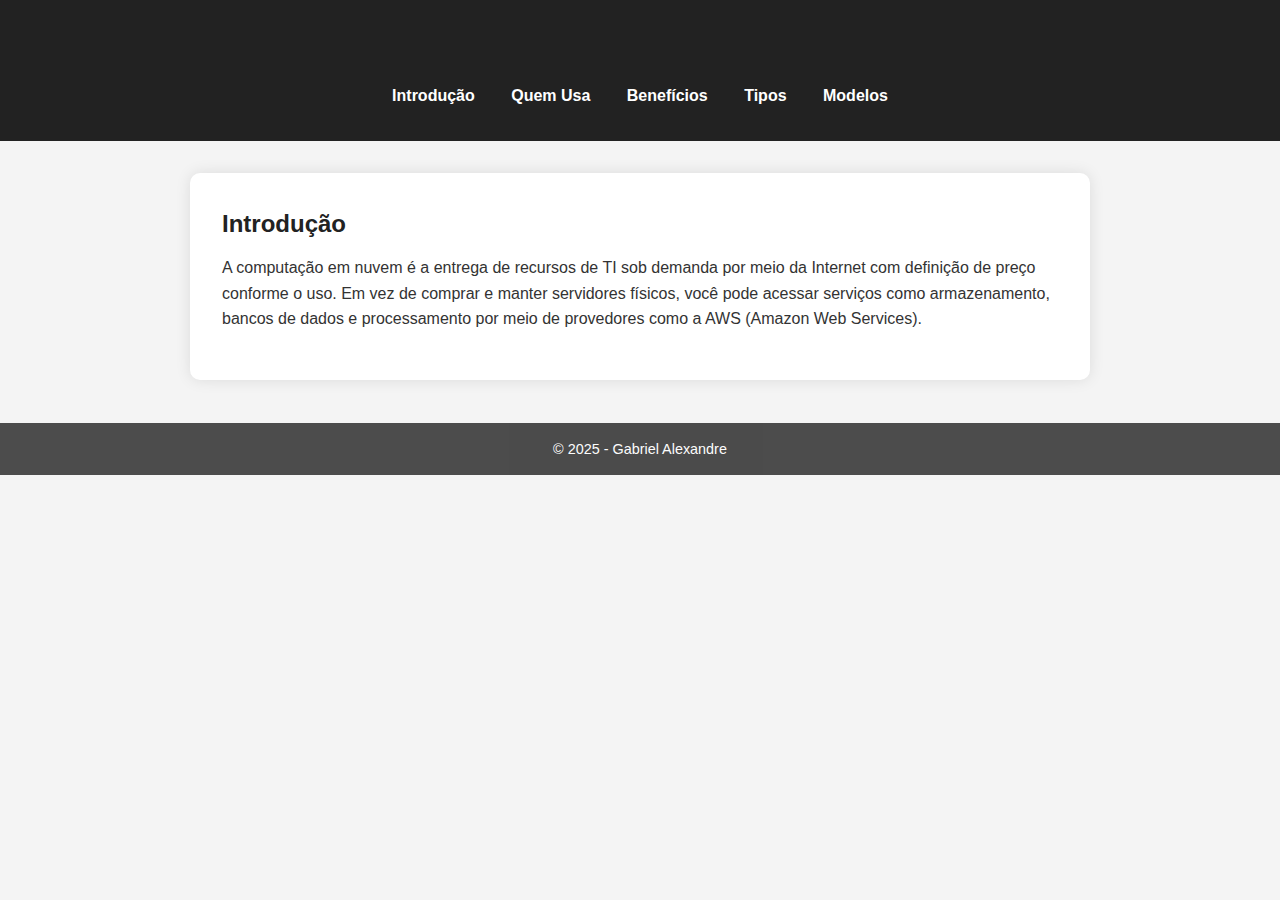
<file: Index.html>
<!DOCTYPE html>
<html lang="pt-BR">
<head>
    <meta charset="UTF-8">
    <title>Computação em Nuvem - Introdução</title>
    <link rel="stylesheet" href="./Assets/CSS/style.css">
</head>
<body>
    <header>
        <h1>Computação em Nuvem</h1>
        <nav>
            <a href="./Index.html">Introdução</a>
            <a href="./Assets/Pages/Quem-usa.html">Quem Usa</a>
            <a href="./Assets/Pages/Beneficios.html">Benefícios</a>
            <a href="./Assets/Pages/Tipos.html">Tipos</a>
            <a href="./Assets/Pages/Modelos.html">Modelos</a>
        </nav>
    </header>
    <main>
        <h2>Introdução</h2>
        <p>
            A computação em nuvem é a entrega de recursos de TI sob demanda por meio da Internet com definição de preço conforme o uso.
            Em vez de comprar e manter servidores físicos, você pode acessar serviços como armazenamento, bancos de dados e processamento por meio de provedores como a AWS (Amazon Web Services).
        </p>
    </main>
    <footer>&copy; 2025 - Gabriel Alexandre</footer>
</body>
</html>
</file>
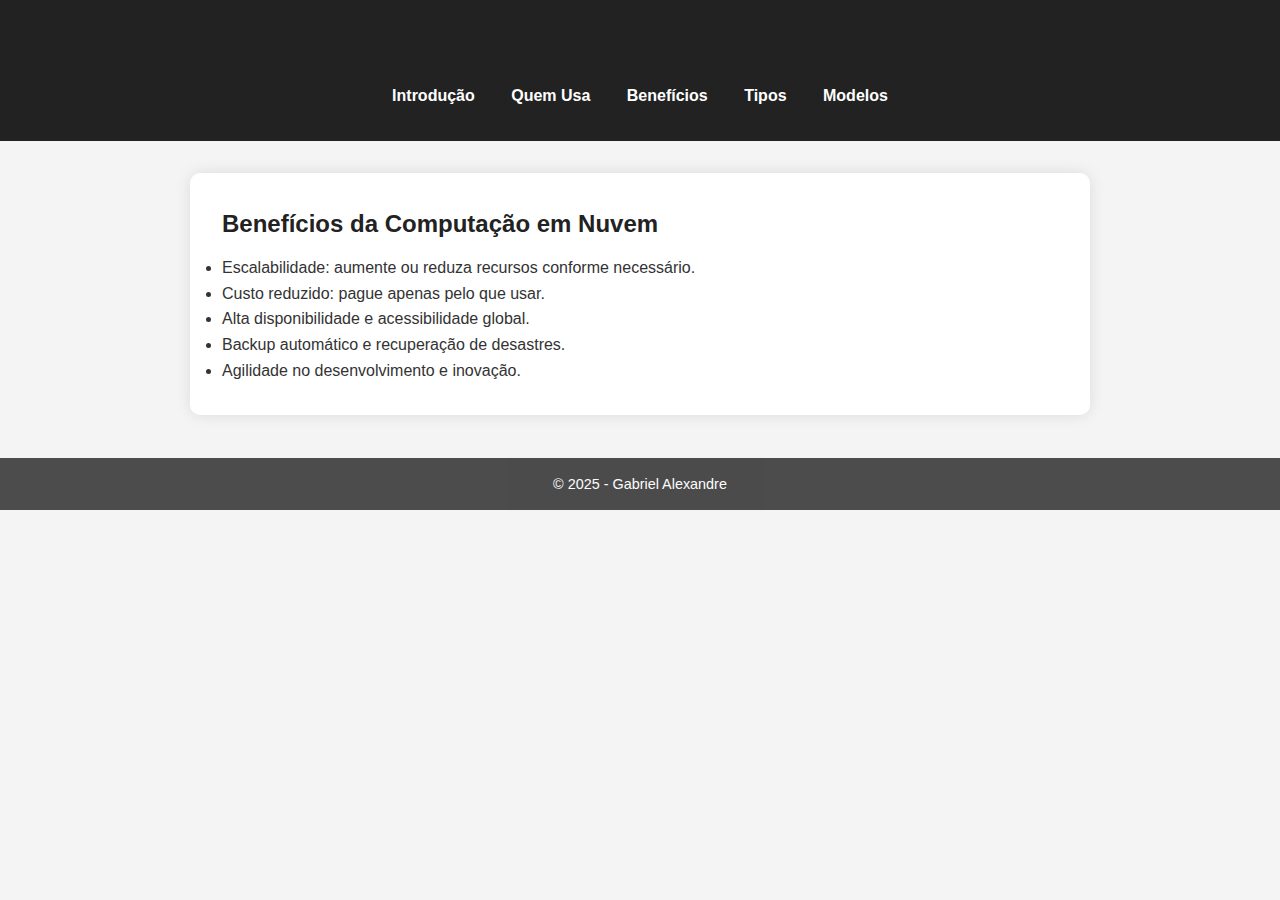
<file: Assets/Pages/Beneficios.html>
<!DOCTYPE html>
<html lang="pt-BR">
<head>
    <meta charset="UTF-8">
    <title>Benefícios - Computação em Nuvem</title>
 <link rel="stylesheet" href="./../CSS/style.css">
</head>
<body>
    <header>
        <h1>Computação em Nuvem</h1>
          <nav>
            <a href="./../../Index.html">Introdução</a>
            <a href="Quem-usa.html">Quem Usa</a>
            <a href="Beneficios.html">Benefícios</a>
            <a href="Tipos.html">Tipos</a>
            <a href="Modelos.html">Modelos</a>
        </nav>
    </header>
    <main>
        <h2>Benefícios da Computação em Nuvem</h2>
        <ul>
            <li>Escalabilidade: aumente ou reduza recursos conforme necessário.</li>
            <li>Custo reduzido: pague apenas pelo que usar.</li>
            <li>Alta disponibilidade e acessibilidade global.</li>
            <li>Backup automático e recuperação de desastres.</li>
            <li>Agilidade no desenvolvimento e inovação.</li>
        </ul>
    </main>
    <footer>&copy; 2025 - Gabriel Alexandre</footer>
</body>
</html>
</file>
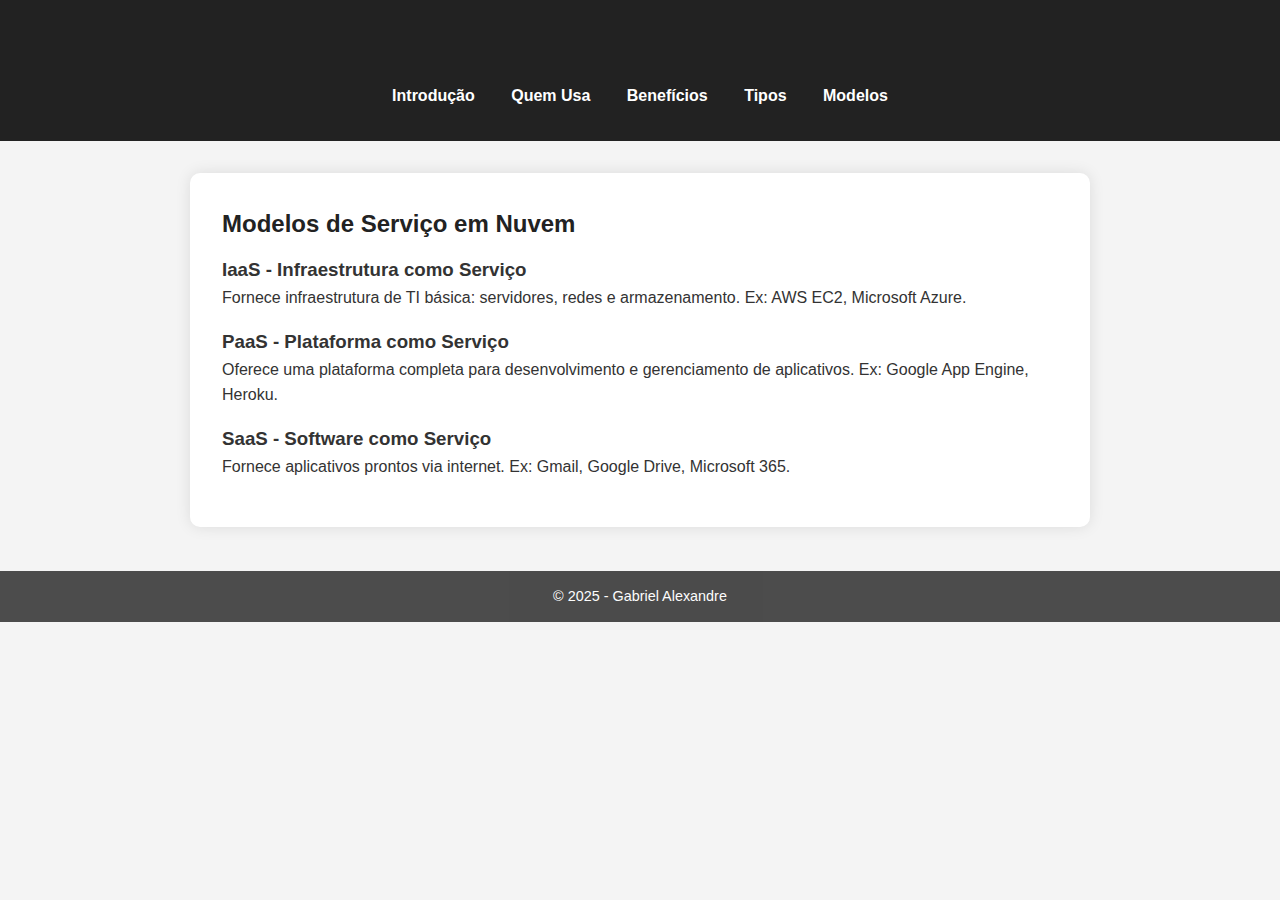
<file: Assets/Pages/Modelos.html>
<!DOCTYPE html>
<html lang="pt-BR">
<head>
    <meta charset="UTF-8">
    <title>Modelos - Computação em Nuvem</title>
    <link rel="stylesheet" href="./../CSS/style.css">
</head>
<body>
    <header>
        <h1>Computação em Nuvem</h1>
         <nav>
            <a href="./../../Index.html">Introdução</a>
            <a href="Quem-usa.html">Quem Usa</a>
            <a href="Beneficios.html">Benefícios</a>
            <a href="Tipos.html">Tipos</a>
            <a href="Modelos.html">Modelos</a>
        </nav>
    </header>
    <main>
        <h2>Modelos de Serviço em Nuvem</h2>
        <h3>IaaS - Infraestrutura como Serviço</h3>
        <p>Fornece infraestrutura de TI básica: servidores, redes e armazenamento. Ex: AWS EC2, Microsoft Azure.</p>
        <h3>PaaS - Plataforma como Serviço</h3>
        <p>Oferece uma plataforma completa para desenvolvimento e gerenciamento de aplicativos. Ex: Google App Engine, Heroku.</p>
        <h3>SaaS - Software como Serviço</h3>
        <p>Fornece aplicativos prontos via internet. Ex: Gmail, Google Drive, Microsoft 365.</p>
    </main>
    <footer>&copy; 2025 - Gabriel Alexandre</footer>
</body>
</html>
</file>
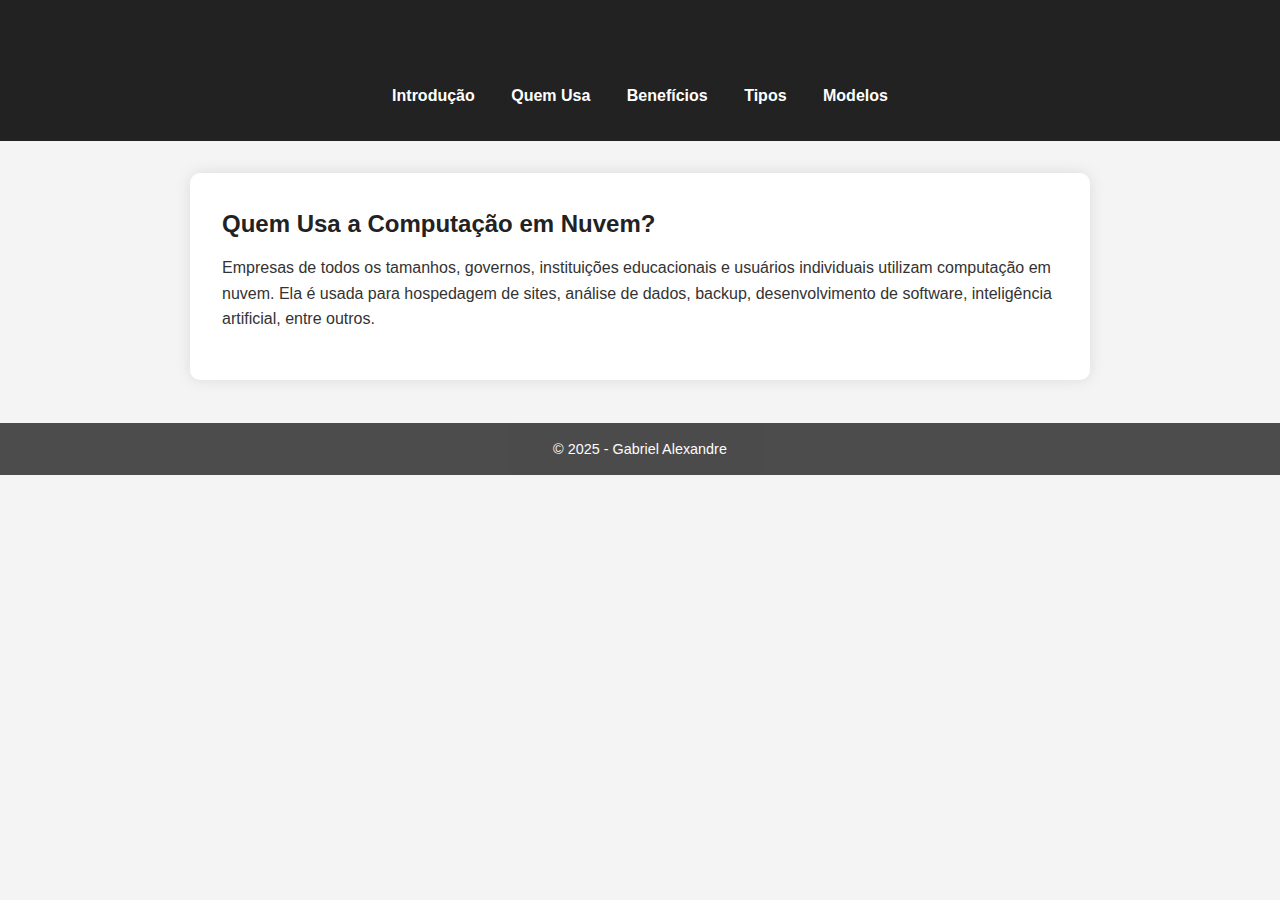
<file: Assets/Pages/Quem-usa.html>
<!DOCTYPE html>
<html lang="pt-BR">
<head>
    <meta charset="UTF-8">
    <title>Quem Usa - Computação em Nuvem</title>
   <link rel="stylesheet" href="./../CSS/style.css">
</head>
<body>
    <header>
        <h1>Computação em Nuvem</h1>
       <nav>
            <a href="./../../Index.html">Introdução</a>
            <a href="Quem-usa.html">Quem Usa</a>
            <a href="Beneficios.html">Benefícios</a>
            <a href="Tipos.html">Tipos</a>
            <a href="Modelos.html">Modelos</a>
        </nav>
    </header>
    <main>
        <h2>Quem Usa a Computação em Nuvem?</h2>
        <p>
            Empresas de todos os tamanhos, governos, instituições educacionais e usuários individuais utilizam computação em nuvem.
            Ela é usada para hospedagem de sites, análise de dados, backup, desenvolvimento de software, inteligência artificial, entre outros.
        </p>
    </main>
    <footer>&copy; 2025 - Gabriel Alexandre</footer>
</body>
</html>
</file>
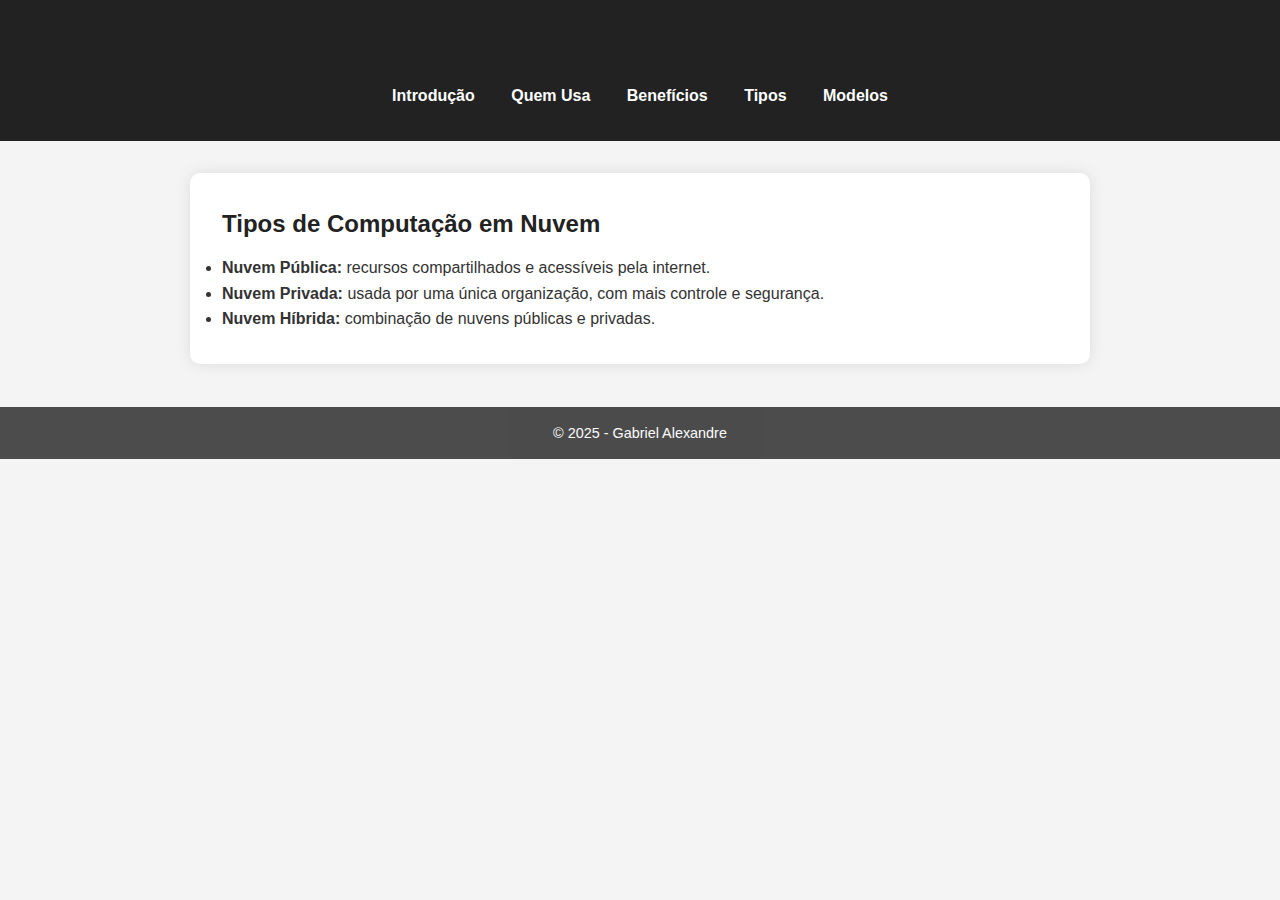
<file: Assets/Pages/Tipos.html>
<!DOCTYPE html>
<html lang="pt-BR">
<head>
    <meta charset="UTF-8">
    <title>Tipos - Computação em Nuvem</title>
   <link rel="stylesheet" href="./../CSS/style.css">
</head>
<body>
    <header>
        <h1>Computação em Nuvem</h1>
        <nav>
            <a href="./../../Index.html">Introdução</a>
            <a href="Quem-usa.html">Quem Usa</a>
            <a href="Beneficios.html">Benefícios</a>
            <a href="Tipos.html">Tipos</a>
            <a href="Modelos.html">Modelos</a>
        </nav>
    </header>
    <main>
        <h2>Tipos de Computação em Nuvem</h2>
        <ul>
            <li><strong>Nuvem Pública:</strong> recursos compartilhados e acessíveis pela internet.</li>
            <li><strong>Nuvem Privada:</strong> usada por uma única organização, com mais controle e segurança.</li>
            <li><strong>Nuvem Híbrida:</strong> combinação de nuvens públicas e privadas.</li>
        </ul>
    </main>
    <footer>&copy; 2025 - Gabriel Alexandre</footer>
</body>
</html>
</file>
<file: Assets/CSS/style.css>
/* Reset básico */
* {
    margin: 0;
    padding: 0;
    box-sizing: border-box;
}

body {
    font-family: Arial, sans-serif;
    background-color: #f4f4f4;
    color: #333;
    line-height: 1.6;
}

/* Cabeçalho, Navegação e Rodapé */
header, nav, footer {
    background-color: #222;
    color: #fff;
    padding: 1em 0;
    text-align: center;
}

nav {
    margin-top: -1em;
}

nav a {
    color: #fff;
    margin: 0 1rem;
    text-decoration: none;
    font-weight: bold;
    transition: color 0.3s ease;
}

nav a:hover {
    color: #ffd700; /* destaque em amarelo dourado */
}

/* Conteúdo principal */
main {
    max-width: 900px;
    margin: 2em auto;
    padding: 2em;
    background-color: #fff;
    border-radius: 10px;
    box-shadow: 0 0 15px rgba(0, 0, 0, 0.1);
}

h1, h2 {
    color: #222;
    margin-bottom: 0.5em;
}

p {
    margin-bottom: 1em;
}

/* Rodapé */
footer {
    margin-top: 3em;
    font-size: 0.9em;
    opacity: 0.8;
}

/* Responsividade simples */
@media (max-width: 600px) {
    nav a {
        display: block;
        margin: 10px 0;
    }

    main {
        margin: 1em;
        padding: 1.5em;
    }
}
</file>
